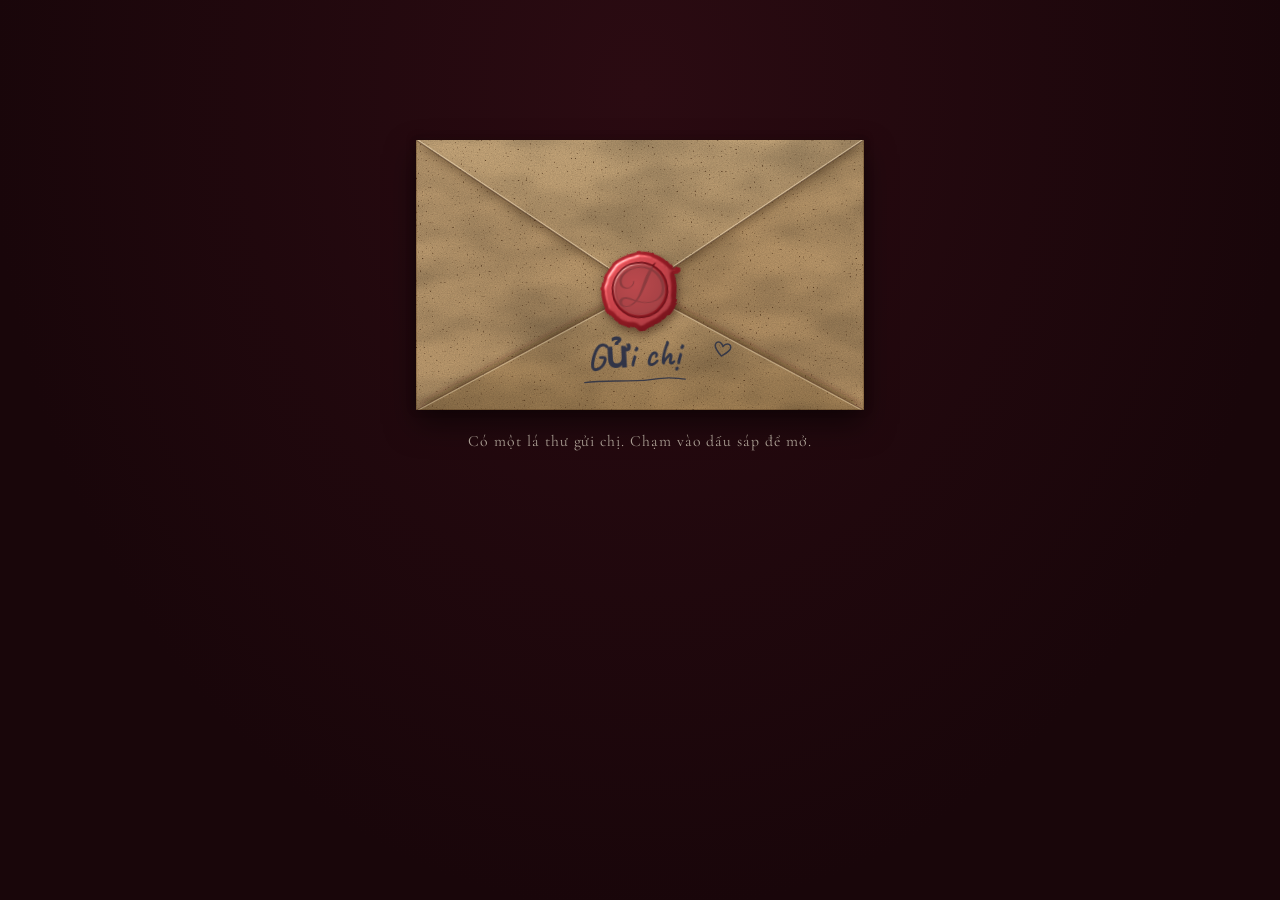
<file: index.html>
<!doctype html>
<html lang="vi">
<head>
  <meta charset="utf-8">
  <meta name="viewport" content="width=device-width, initial-scale=1, viewport-fit=cover">
  <title>Thiệp 20/10</title>
  <link rel="stylesheet" href="https://fonts.googleapis.com/css2?family=Cormorant+Garamond:ital,wght@0,400;0,500;0,600;1,400;1,500&family=Great+Vibes&family=Caveat:wght@500;600&display=swap">
  <link rel="stylesheet" href="style.css">
</head>
<body>
<svg width="0" height="0" style="position:absolute" aria-hidden="true">
  <defs>
    <filter id="paperFx" x="-6%" y="-4%" width="112%" height="108%" color-interpolation-filters="sRGB">
      <feTurbulence type="fractalNoise" baseFrequency="0.02" numOctaves="2" seed="5" result="warp"/>
      <feDisplacementMap in="SourceGraphic" in2="warp" scale="12" xChannelSelector="R" yChannelSelector="G" result="d1"/>
      <feTurbulence type="fractalNoise" baseFrequency="0.4" numOctaves="2" seed="11" result="fiber"/>
      <feDisplacementMap in="d1" in2="fiber" scale="3" xChannelSelector="G" yChannelSelector="R" result="shape"/>
      <feTurbulence type="fractalNoise" baseFrequency="0.22" numOctaves="3" seed="2" result="grain"/>
      <feDiffuseLighting in="grain" surfaceScale="0.9" diffuseConstant="1.18" lighting-color="#ffffff" result="light">
        <feDistantLight azimuth="55" elevation="60"/>
      </feDiffuseLighting>
      <feBlend in="shape" in2="light" mode="multiply" result="lit"/>
      <feComposite in="lit" in2="shape" operator="in"/>
    </filter>
    <filter id="rimFx" x="-6%" y="-4%" width="112%" height="108%" color-interpolation-filters="sRGB">
      <feTurbulence type="fractalNoise" baseFrequency="0.022" numOctaves="2" seed="17" result="warp"/>
      <feDisplacementMap in="SourceGraphic" in2="warp" scale="13" xChannelSelector="R" yChannelSelector="G" result="d1"/>
      <feTurbulence type="fractalNoise" baseFrequency="0.4" numOctaves="2" seed="3" result="fiber"/>
      <feDisplacementMap in="d1" in2="fiber" scale="4" xChannelSelector="G" yChannelSelector="R"/>
    </filter>

    <!-- kraft paper: fine grain + uneven blotchy tone + a few dark flecks -->
    <filter id="envGrain" x="0" y="0" width="100%" height="100%" color-interpolation-filters="sRGB">
      <feTurbulence type="fractalNoise" baseFrequency="0.9" numOctaves="2" seed="4" result="n"/>
      <feColorMatrix in="n" type="matrix" values="0.18 0 0 0 0.82  0.18 0 0 0 0.82  0.18 0 0 0 0.82  0 0 0 0 1" result="g"/>
      <feTurbulence type="fractalNoise" baseFrequency="0.012 0.02" numOctaves="3" seed="8" result="m"/>
      <feColorMatrix in="m" type="matrix" values="0.4 0 0 0 0.72  0.4 0 0 0 0.72  0.4 0 0 0 0.72  0 0 0 0 1" result="mot"/>
      <feTurbulence type="fractalNoise" baseFrequency="0.55" numOctaves="1" seed="21" result="s"/>
      <feColorMatrix in="s" type="matrix" values="0 0 0 0 0.28  0 0 0 0 0.17  0 0 0 0 0.08  5 0 0 0 -3.35" result="sp"/>
      <feBlend in="SourceGraphic" in2="g" mode="multiply" result="b1"/>
      <feBlend in="b1" in2="mot" mode="multiply" result="b2"/>
      <feMerge result="b3"><feMergeNode in="b2"/><feMergeNode in="sp"/></feMerge>
      <feComposite in="b3" in2="SourceAlpha" operator="in"/>
    </filter>
    <filter id="blur3" x="-10%" y="-10%" width="120%" height="120%"><feGaussianBlur stdDeviation="3.5"/></filter>

    <!-- ink: slightly uneven edge, like a pen on rough paper -->
    <filter id="inkFx" x="-5%" y="-10%" width="110%" height="120%">
      <feTurbulence type="fractalNoise" baseFrequency="0.05" numOctaves="2" seed="6" result="w"/>
      <feDisplacementMap in="SourceGraphic" in2="w" scale="1.8" xChannelSelector="R" yChannelSelector="G" result="d"/>
      <feGaussianBlur in="d" stdDeviation="0.25"/>
    </filter>

    <!-- red wax: lumpy edge, soft rounded highlights -->
    <filter id="waxFx" x="-10%" y="-10%" width="120%" height="120%" color-interpolation-filters="sRGB">
      <feTurbulence type="fractalNoise" baseFrequency="0.06" numOctaves="2" seed="9" result="w"/>
      <feDisplacementMap in="SourceGraphic" in2="w" scale="5" xChannelSelector="R" yChannelSelector="G" result="shape"/>
      <feGaussianBlur in="shape" stdDeviation="2.4" result="bl"/>
      <feSpecularLighting in="bl" surfaceScale="5" specularConstant="0.9" specularExponent="22" lighting-color="#ffd6cc" result="spec">
        <feDistantLight azimuth="235" elevation="48"/>
      </feSpecularLighting>
      <feComposite in="spec" in2="shape" operator="in" result="specIn"/>
      <feComposite in="shape" in2="specIn" operator="arithmetic" k1="0" k2="1" k3="0.9" k4="0"/>
    </filter>
    <filter id="pressFx" x="-5%" y="-5%" width="110%" height="110%" color-interpolation-filters="sRGB">
      <feGaussianBlur in="SourceAlpha" stdDeviation="1.1" result="b"/>
      <feSpecularLighting in="b" surfaceScale="3" specularConstant="0.8" specularExponent="16" lighting-color="#ffcfc4" result="s">
        <feDistantLight azimuth="235" elevation="45"/>
      </feSpecularLighting>
      <feComposite in="s" in2="SourceAlpha" operator="in" result="sIn"/>
      <feMerge><feMergeNode in="SourceGraphic"/><feMergeNode in="sIn"/></feMerge>
    </filter>

    <!-- tissue-like liner print inside the flap -->
    <pattern id="linerPat" width="9" height="9" patternUnits="userSpaceOnUse">
      <circle cx="2.2" cy="2.2" r="0.8" fill="#e8c9a0" fill-opacity="0.2"/>
      <circle cx="6.7" cy="6.7" r="0.8" fill="#e8c9a0" fill-opacity="0.2"/>
    </pattern>

    <symbol id="bloom" viewBox="0 0 20 20">
      <g fill="currentColor">
        <ellipse cx="10" cy="4.6" rx="2.6" ry="4.2"/>
        <ellipse cx="10" cy="4.6" rx="2.6" ry="4.2" transform="rotate(72 10 10)"/>
        <ellipse cx="10" cy="4.6" rx="2.6" ry="4.2" transform="rotate(144 10 10)"/>
        <ellipse cx="10" cy="4.6" rx="2.6" ry="4.2" transform="rotate(216 10 10)"/>
        <ellipse cx="10" cy="4.6" rx="2.6" ry="4.2" transform="rotate(288 10 10)"/>
      </g>
      <circle cx="10" cy="10" r="2" fill="#efe8d6"/>
    </symbol>
  </defs>
</svg>

<main class="stage" id="stage">
  <div class="pocket" id="pocket">
    <div class="env-back"></div>

    <div class="slot">
      <article class="card" id="card" aria-hidden="true">
        <div class="rim"></div>
        <div class="paper"></div>
        <div class="sheet">
          <h1 class="kicker">Gửi người đặc biệt</h1>
          <p class="eyebrow">CHÚC MỪNG NGÀY</p>
          <p class="big">PHỤ NỮ VIỆT NAM</p>
          <div class="divider" aria-hidden="true"><i></i></div>
          <p class="date-script">20 · 10</p>
          <p class="date-line">Thứ Ba, 20 tháng 10, 2026</p>
          <ul class="wishes">
            <li><svg aria-hidden="true"><use href="#bloom"/></svg><b>NỤ CƯỜI</b><span>Chúc chị luôn vui vẻ, cười thật nhiều</span></li>
            <li><svg aria-hidden="true"><use href="#bloom"/></svg><b>SỨC KHỎE</b><span>Chúc chị luôn khỏe, làm gì cũng thuận lợi</span></li>
            <li><svg aria-hidden="true"><use href="#bloom"/></svg><b>BÌNH YÊN</b><span>Chúc chị mọi việc suôn sẻ, bớt phải lo nghĩ</span></li>
          </ul>
          <p class="closing">Chúc chị có một ngày 20/10 thật vui và nhận được thật nhiều hoa.</p>
        </div>
      </article>
    </div>

    <svg class="front" viewBox="0 0 400 270" preserveAspectRatio="none" aria-hidden="true">
      <defs>
        <linearGradient id="frontL" x1="0" y1="0" x2="1" y2="1"><stop offset="0" stop-color="#c9a678"/><stop offset="1" stop-color="#bb9769"/></linearGradient>
        <linearGradient id="frontR" x1="1" y1="0" x2="0" y2="1"><stop offset="0" stop-color="#c5a273"/><stop offset="1" stop-color="#b58f61"/></linearGradient>
        <linearGradient id="frontB" x1="0" y1="0" x2="0" y2="1"><stop offset="0" stop-color="#c3a072"/><stop offset="1" stop-color="#ad895a"/></linearGradient>
      </defs>
      <g filter="url(#envGrain)">
        <polygon points="0,0 200,150 0,270" fill="url(#frontL)"/>
        <polygon points="400,0 200,150 400,270" fill="url(#frontR)"/>
        <!-- shadow the bottom flap throws on the side flaps -->
        <polygon points="0,266 200,146 400,266" fill="#3a2008" fill-opacity="0.42" filter="url(#blur3)"/>
        <polygon points="0,270 200,150 400,270" fill="url(#frontB)"/>
      </g>
      <polyline points="0,0 200,150 400,0" fill="none" stroke="rgba(70,40,12,0.22)" stroke-width="1"/>
      <polyline points="0,270 200,150 400,270" fill="none" stroke="rgba(70,40,12,0.3)" stroke-width="1"/>
      <polyline points="0,271.3 200,151.3 400,271.3" fill="none" stroke="rgba(255,238,205,0.38)" stroke-width="1"/>
      <rect x="0.5" y="0.5" width="399" height="269" fill="none" stroke="rgba(70,40,12,0.3)" stroke-width="1" vector-effect="non-scaling-stroke"/>
    </svg>

    <!-- hand-written address and a small doodle, in pen -->
    <div class="deco" aria-hidden="true">
      <div class="deco-to">
        <p>Gửi chị</p>
        <svg class="scribble" viewBox="0 0 120 10"><path d="M2 6.2 C 24 3 52 7.4 78 4.6 S 104 3.6 118 5.2" fill="none" stroke="currentColor" stroke-width="1.5" stroke-linecap="round"/></svg>
      </div>
      <svg class="heart" viewBox="0 0 16 15"><path d="M8.2 13.6 C 4 10.4 1.2 8 1.4 4.9 C 1.6 2.4 4.5 1.6 6.2 3.2 C 7 3.9 7.6 4.7 8 5.5 C 8.6 4.3 9.6 3.1 11.2 2.7 C 13.3 2.2 15 3.9 14.5 6.2 C 13.8 9 10.8 11.2 8.2 13.6 Z" fill="none" stroke="currentColor" stroke-width="1.3" stroke-linejoin="round" stroke-linecap="round"/></svg>
    </div>

    <svg class="flap" viewBox="0 0 400 150" preserveAspectRatio="none" aria-hidden="true">
      <defs>
        <linearGradient id="flapOut" x1="0" y1="0" x2="0" y2="1"><stop offset="0" stop-color="#cdac7e"/><stop offset="1" stop-color="#bf9c6e"/></linearGradient>
        <linearGradient id="flapIn" x1="0" y1="0" x2="0" y2="1"><stop offset="0" stop-color="#55161d"/><stop offset="1" stop-color="#6a1f27"/></linearGradient>
      </defs>
      <g filter="url(#envGrain)">
        <polygon class="face-out" points="0,0 400,0 200,150" fill="url(#flapOut)"/>
        <polygon class="face-in" points="0,0 400,0 200,150" fill="url(#flapIn)"/>
        <polygon class="face-in" points="0,0 400,0 200,150" fill="url(#linerPat)"/>
      </g>
      <polyline class="face-out" points="0,-1.3 200,148.7 400,-1.3" fill="none" stroke="rgba(255,238,205,0.5)" stroke-width="1"/>
      <polyline points="0,0 200,150 400,0" fill="none" stroke="rgba(70,40,12,0.3)" stroke-width="1"/>
    </svg>

    <button class="seal" id="seal" type="button" aria-label="Chạm vào dấu sáp để mở thư">
      <svg viewBox="0 0 100 100" aria-hidden="true">
        <defs>
          <radialGradient id="wax" cx="38%" cy="32%" r="78%">
            <stop offset="0" stop-color="#c2323a"/>
            <stop offset="0.55" stop-color="#9b1d26"/>
            <stop offset="1" stop-color="#6a1119"/>
          </radialGradient>
          <radialGradient id="waxIn" cx="42%" cy="38%" r="70%">
            <stop offset="0" stop-color="#a8222b"/>
            <stop offset="1" stop-color="#86171f"/>
          </radialGradient>
        </defs>
        <g filter="url(#waxFx)">
          <path d="M52 9 C66 8 80 15 87 28 C93 40 92 55 88 66 C83 79 72 88 58 90 C52 91 49 97 44 94 C41 91 42 89 38 89 C24 86 12 76 9 62 C6 49 9 36 17 25 C25 14 38 10 52 9 Z" fill="url(#wax)"/>
          <path d="M90 32 C93 30 97 32 96.500 36 C96 39 92 40 90 38 C88.500 36.500 88.500 33.500 90 32 Z" fill="#8c1a22"/>
        </g>
        <g filter="url(#pressFx)">
          <circle cx="50" cy="50" r="30" fill="url(#waxIn)" stroke="#6f121a" stroke-width="1.6"/>
          <circle cx="50" cy="50" r="26" fill="none" stroke="#6f121a" stroke-opacity="0.5" stroke-width="0.8"/>
          <text x="50" y="64" font-family="'Great Vibes', 'Snell Roundhand', cursive" font-size="50" text-anchor="middle" fill="#6c1018">D</text>
        </g>
      </svg>
    </button>
  </div>

  <p class="hint" id="hint">Có một lá thư gửi chị. Chạm vào dấu sáp để mở.</p>

  <section class="note" id="note" hidden aria-live="polite">
    <div class="rim"></div>
    <div class="paper"></div>
    <div class="inner">
      <h2>Vài lời của em</h2>
      <p>Em không giỏi viết lời hoa mỹ, chỉ muốn nói là em rất quý chị. Chúc chị một ngày thật vui nhé.</p>
    </div>
  </section>
</main>

<div class="petals" id="petals" aria-hidden="true"></div>

  <script src="script.js"></script>
</body>
</html>
</file>
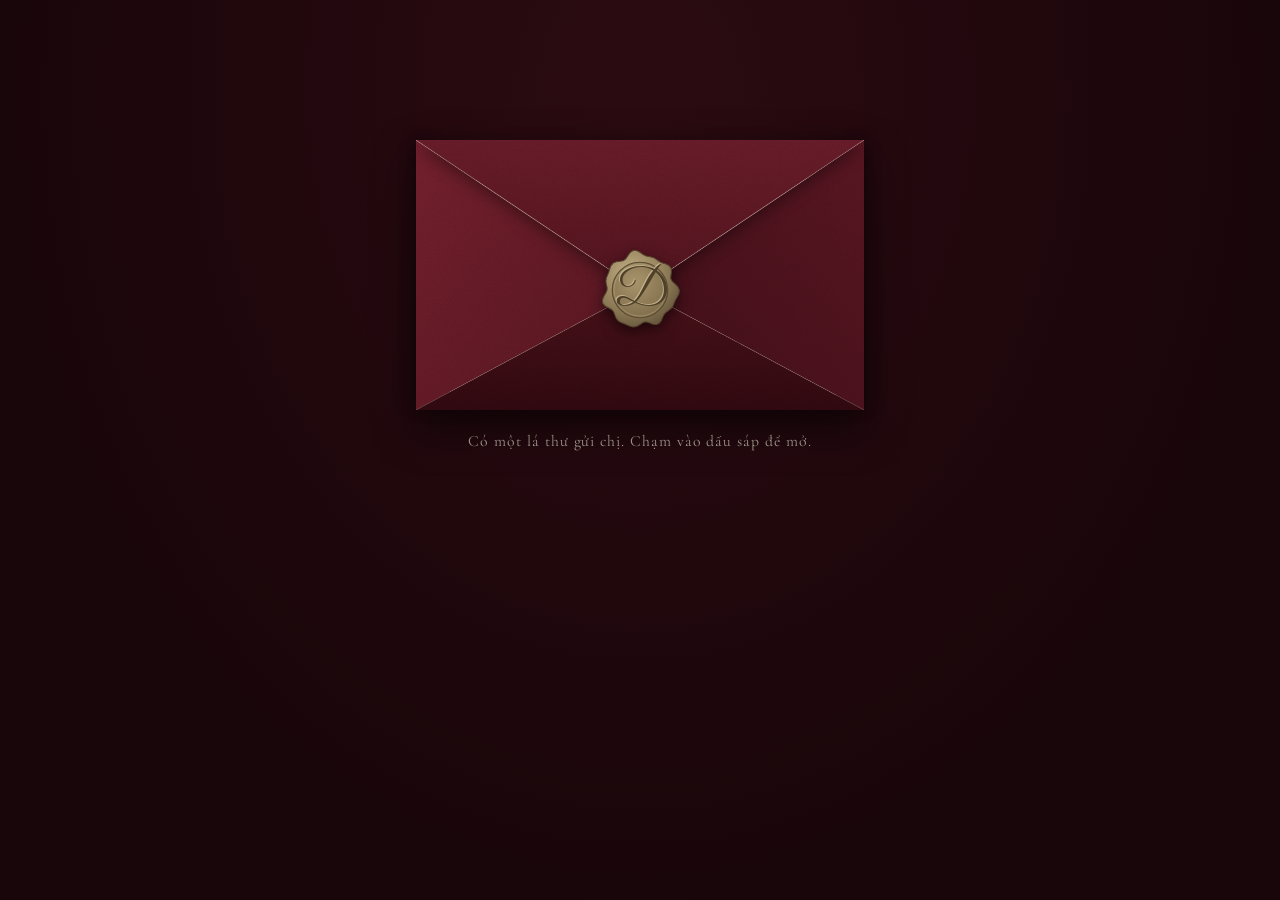
<file: Phụ nữ Việt Name/index.html>
<!doctype html>
<html lang="vi">
<head>
  <meta charset="utf-8">
  <meta name="viewport" content="width=device-width, initial-scale=1, viewport-fit=cover">
  <title>Thiệp 20/10</title>
  <link rel="stylesheet" href="https://fonts.googleapis.com/css2?family=Cormorant+Garamond:ital,wght@0,400;0,500;0,600;1,400;1,500&family=Great+Vibes&display=swap">
  <link rel="stylesheet" href="style.css">
</head>
<body>
<svg width="0" height="0" style="position:absolute" aria-hidden="true">
  <defs>
    <filter id="paperFx" x="-6%" y="-4%" width="112%" height="108%" color-interpolation-filters="sRGB">
      <feTurbulence type="fractalNoise" baseFrequency="0.02" numOctaves="2" seed="5" result="warp"/>
      <feDisplacementMap in="SourceGraphic" in2="warp" scale="12" xChannelSelector="R" yChannelSelector="G" result="d1"/>
      <feTurbulence type="fractalNoise" baseFrequency="0.4" numOctaves="2" seed="11" result="fiber"/>
      <feDisplacementMap in="d1" in2="fiber" scale="3" xChannelSelector="G" yChannelSelector="R" result="shape"/>
      <feTurbulence type="fractalNoise" baseFrequency="0.22" numOctaves="3" seed="2" result="grain"/>
      <feDiffuseLighting in="grain" surfaceScale="0.9" diffuseConstant="1.18" lighting-color="#ffffff" result="light">
        <feDistantLight azimuth="55" elevation="60"/>
      </feDiffuseLighting>
      <feBlend in="shape" in2="light" mode="multiply" result="lit"/>
      <feComposite in="lit" in2="shape" operator="in"/>
    </filter>
    <filter id="rimFx" x="-6%" y="-4%" width="112%" height="108%" color-interpolation-filters="sRGB">
      <feTurbulence type="fractalNoise" baseFrequency="0.022" numOctaves="2" seed="17" result="warp"/>
      <feDisplacementMap in="SourceGraphic" in2="warp" scale="13" xChannelSelector="R" yChannelSelector="G" result="d1"/>
      <feTurbulence type="fractalNoise" baseFrequency="0.4" numOctaves="2" seed="3" result="fiber"/>
      <feDisplacementMap in="d1" in2="fiber" scale="4" xChannelSelector="G" yChannelSelector="R"/>
    </filter>
    <filter id="envGrain" x="0" y="0" width="100%" height="100%" color-interpolation-filters="sRGB">
      <feTurbulence type="fractalNoise" baseFrequency="1.1" numOctaves="2" seed="4" result="n"/>
      <feColorMatrix in="n" type="matrix" values="0.14 0 0 0 0.86  0.14 0 0 0 0.86  0.14 0 0 0 0.86  0 0 0 0 1" result="g"/>
      <feBlend in="SourceGraphic" in2="g" mode="multiply" result="b"/>
      <feComposite in="b" in2="SourceAlpha" operator="in"/>
    </filter>
    <symbol id="bloom" viewBox="0 0 20 20">
      <g fill="currentColor">
        <ellipse cx="10" cy="4.6" rx="2.6" ry="4.2"/>
        <ellipse cx="10" cy="4.6" rx="2.6" ry="4.2" transform="rotate(72 10 10)"/>
        <ellipse cx="10" cy="4.6" rx="2.6" ry="4.2" transform="rotate(144 10 10)"/>
        <ellipse cx="10" cy="4.6" rx="2.6" ry="4.2" transform="rotate(216 10 10)"/>
        <ellipse cx="10" cy="4.6" rx="2.6" ry="4.2" transform="rotate(288 10 10)"/>
      </g>
      <circle cx="10" cy="10" r="2" fill="#efe8d6"/>
    </symbol>
  </defs>
</svg>

<main class="stage" id="stage">
  <div class="pocket" id="pocket">
    <div class="env-back"></div>

    <div class="slot">
      <article class="card" id="card" aria-hidden="true">
        <div class="rim"></div>
        <div class="paper"></div>
        <div class="sheet">
          <h1 class="kicker">Gửi người đặc biệt</h1>
          <p class="eyebrow">CHÚC MỪNG NGÀY</p>
          <p class="big">PHỤ NỮ VIỆT NAM</p>
          <div class="divider" aria-hidden="true"><i></i></div>
          <p class="date-script">20 · 10</p>
          <p class="date-line">Thứ Ba, 20 tháng 10, 2026</p>
          <ul class="wishes">
            <li><svg aria-hidden="true"><use href="#bloom"/></svg><b>NỤ CƯỜI</b><span>Chúc chị luôn vui vẻ, cười thật nhiều</span></li>
            <li><svg aria-hidden="true"><use href="#bloom"/></svg><b>SỨC KHỎE</b><span>Chúc chị luôn khỏe, làm gì cũng thuận lợi</span></li>
            <li><svg aria-hidden="true"><use href="#bloom"/></svg><b>BÌNH YÊN</b><span>Chúc chị mọi việc suôn sẻ, bớt phải lo nghĩ</span></li>
          </ul>
          <p class="closing">Chúc chị có một ngày 20/10 thật vui và nhận được thật nhiều hoa.</p>
        </div>
      </article>
    </div>

    <svg class="front" viewBox="0 0 400 270" preserveAspectRatio="none" aria-hidden="true">
      <defs>
        <linearGradient id="frontL" x1="0" y1="0" x2="1" y2="1"><stop offset="0" stop-color="#7a2230"/><stop offset="1" stop-color="#5a1722"/></linearGradient>
        <linearGradient id="frontR" x1="1" y1="0" x2="0" y2="1"><stop offset="0" stop-color="#5e1824"/><stop offset="1" stop-color="#430f19"/></linearGradient>
        <linearGradient id="frontB" x1="0" y1="0" x2="0" y2="1"><stop offset="0" stop-color="#4d121b"/><stop offset="1" stop-color="#340a11"/></linearGradient>
      </defs>
      <g filter="url(#envGrain)">
        <polygon points="0,0 200,150 0,270" fill="url(#frontL)"/>
        <polygon points="400,0 200,150 400,270" fill="url(#frontR)"/>
        <polygon points="0,270 200,150 400,270" fill="url(#frontB)"/>
      </g>
      <polyline points="0,0 200,150 400,0" fill="none" stroke="rgba(255,190,170,0.13)" stroke-width="1"/>
      <polyline points="0,270 200,150 400,270" fill="none" stroke="rgba(255,190,170,0.08)" stroke-width="1"/>
    </svg>

    <svg class="flap" viewBox="0 0 400 150" preserveAspectRatio="none" aria-hidden="true">
      <defs>
        <linearGradient id="flapOut" x1="0" y1="0" x2="0" y2="1"><stop offset="0" stop-color="#6e1e2c"/><stop offset="1" stop-color="#561520"/></linearGradient>
        <linearGradient id="flapIn" x1="0" y1="0" x2="0" y2="1"><stop offset="0" stop-color="#2a080d"/><stop offset="1" stop-color="#43101a"/></linearGradient>
      </defs>
      <g filter="url(#envGrain)">
        <polygon class="face-out" points="0,0 400,0 200,150" fill="url(#flapOut)"/>
        <polygon class="face-in" points="0,0 400,0 200,150" fill="url(#flapIn)"/>
      </g>
      <polyline points="0,0 200,150 400,0" fill="none" stroke="rgba(255,190,170,0.14)" stroke-width="1"/>
    </svg>

    <button class="seal" id="seal" type="button" aria-label="Chạm vào dấu sáp để mở thư">
      <svg viewBox="0 0 100 100" aria-hidden="true">
        <defs>
          <radialGradient id="bronze" cx="36%" cy="30%" r="80%">
            <stop offset="0" stop-color="#bfab83"/>
            <stop offset="0.55" stop-color="#93805a"/>
            <stop offset="1" stop-color="#5f4f37"/>
          </radialGradient>
          <radialGradient id="bronzeIn" cx="42%" cy="36%" r="75%">
            <stop offset="0" stop-color="#a8946b"/>
            <stop offset="1" stop-color="#7a6847"/>
          </radialGradient>
        </defs>
        <path d="M96.8 50.0 L96.4 54.1 L94.5 57.9 L92.5 61.4 L90.9 64.9 L89.4 68.4 L87.3 71.6 L84.5 74.1 L81.3 76.3 L78.8 78.8 L77.1 82.2 L75.4 86.3 L72.9 89.7 L69.2 91.2 L64.7 90.4 L60.4 88.7 L56.7 87.8 L53.4 88.8 L50.0 91.1 L46.2 93.3 L42.2 94.1 L38.4 93.2 L34.8 91.7 L31.3 90.2 L27.6 88.8 L24.2 86.8 L21.7 83.8 L20.1 79.9 L18.7 76.2 L16.5 73.5 L12.9 71.4 L8.8 69.2 L5.8 66.1 L5.2 62.0 L6.9 57.6 L9.3 53.6 L10.8 50.0 L10.8 46.6 L9.8 42.9 L9.4 39.1 L10.0 35.5 L11.5 32.0 L12.9 28.6 L14.0 24.8 L15.5 21.0 L18.0 18.0 L21.8 16.4 L26.1 15.9 L29.9 15.2 L32.8 13.2 L35.3 9.6 L38.1 5.6 L41.7 3.1 L45.9 3.1 L50.0 5.1 L53.7 7.7 L57.2 9.4 L60.7 10.2 L64.2 10.9 L67.6 12.3 L70.6 14.3 L73.5 16.4 L77.0 17.9 L80.9 19.1 L84.6 21.0 L87.0 24.1 L87.4 28.4 L86.8 32.9 L86.6 36.7 L88.3 39.7 L91.6 42.7 L95.0 46.1 Z"
              fill="url(#bronze)" stroke="#54442e" stroke-width="1.2" stroke-linejoin="round"/>
        <circle cx="50" cy="50" r="33" fill="url(#bronzeIn)" stroke="#5b4b33" stroke-width="1.4"/>
        <circle cx="50" cy="50" r="31" fill="none" stroke="#cdb98e" stroke-opacity="0.45" stroke-width="1"/>
        <g class="monogram" font-family="'Great Vibes', 'Snell Roundhand', cursive" font-size="58" text-anchor="middle">
          <text x="49.2" y="65.2" fill="#e0cfa6" fill-opacity="0.6">D</text>
          <text x="50.4" y="66.4" fill="#4f4029">D</text>
        </g>
      </svg>
    </button>
  </div>

  <p class="hint" id="hint">Có một lá thư gửi chị. Chạm vào dấu sáp để mở.</p>

  <section class="note" id="note" hidden aria-live="polite">
    <div class="rim"></div>
    <div class="paper"></div>
    <div class="inner">
      <h2>Vài lời của em</h2>
      <p>Em không giỏi viết lời hoa mỹ, chỉ muốn nói là em rất quý chị. Chúc chị một ngày thật vui nhé.</p>
    </div>
  </section>
</main>

<div class="petals" id="petals" aria-hidden="true"></div>

  <script src="script.js"></script>
</body>
</html>
</file>
<file: style.css>
/* Layout: a kraft-paper envelope on a near-black ground, closed with a red wax seal and addressed by hand. Tapping the seal lifts the flap, a deckled handmade card slides out and the envelope fades away. */
  :root {
    --night: #19060a;
    --night-hi: #2b0b12;
    --wine: #5c1823;
    --paper: #f1ebd9;
    --rim: #faf6ec;
    --ink: #3a0e18;
    --bronze-hi: #cdb98e;
    --pen: #232b45;
    --env-h: 270px;
    --tuck: 60px;
    --card-h: 640px;
    --script: "Great Vibes", "Dancing Script", cursive;
    --serif: "Cormorant Garamond", Georgia, "Times New Roman", serif;
    --ease: cubic-bezier(0.3, 0.7, 0.2, 1);
    color-scheme: dark;
  }
  * { box-sizing: border-box; }
  html, body { min-height: 100%; }
  body {
    margin: 0;
    background: var(--night) radial-gradient(ellipse at 50% 10%, var(--night-hi) 0%, var(--night) 72%);
    color: var(--paper);
    font-family: var(--serif);
    padding-block: 32px 48px;
    padding-left: max(16px, env(safe-area-inset-left, 0px));
    padding-right: max(16px, env(safe-area-inset-right, 0px));
    overflow-x: hidden;
  }
  .stage {
    width: 100%; max-width: 420px; margin: clamp(8px, 12vh, 110px) auto 0;
    display: flex; flex-direction: column; gap: 22px;
    transition: margin-top 1.1s var(--ease) 0.5s;
  }
  .stage.open { margin-top: 0; }

  /* the envelope and the card share one box that grows when the card comes out */
  .pocket { position: relative; height: var(--env-h); transition: height 1.1s var(--ease) 0.55s; }
  .pocket.open { height: calc(var(--card-h) + var(--env-h) - var(--tuck)); }

  .env-back {
    position: absolute; z-index: 0; left: -14px; right: -14px; bottom: 0; height: var(--env-h);
    /* the red tissue liner you see inside once the flap is open */
    background: radial-gradient(circle, rgba(232, 201, 160, 0.16) 0.8px, transparent 1.3px) 0 0 / 9px 9px,
                linear-gradient(180deg, #3d1015 0%, #6a1f27 100%);
    border-radius: 2px;
    box-shadow: 0 14px 30px rgba(0, 0, 0, 0.5);
  }

  .slot {
    position: absolute; z-index: 1; left: -40px; right: -40px; bottom: 0;
    height: calc(var(--card-h) + 260px); padding: 0 40px; overflow: hidden;
    display: flex; flex-direction: column; justify-content: flex-end; pointer-events: none;
  }
  .card {
    position: relative; flex: none; will-change: transform;
    filter: drop-shadow(0 8px 14px rgba(0, 0, 0, 0.5));
    transform: translateY(calc(var(--card-h) * 0.95 - var(--env-h) + 44px)) scale(0.9);
    transition: transform 1.1s var(--ease) 0.55s;
  }
  .pocket:not(.open) .card { visibility: hidden; }
  .pocket.open .card { transform: translateY(calc(var(--tuck) - var(--env-h))) scale(1); pointer-events: auto; cursor: pointer; }

  /* handmade paper: a pale deckled rim under a cream, grainy sheet */
  .rim, .paper { position: absolute; }
  .rim { inset: -4px; background: var(--rim); filter: url(#rimFx); }
  .paper { inset: 0; background: var(--paper); filter: url(#paperFx); }

  .sheet {
    position: relative; padding: 44px 30px 46px; color: var(--ink); text-align: center;
    display: flex; flex-direction: column; align-items: center; gap: 14px;
  }
  .kicker { font-family: var(--script); font-weight: 400; font-size: clamp(2.5rem, 11.5vw, 3.3rem); line-height: 1.05; margin: 0; }
  .eyebrow { font-size: 0.95rem; letter-spacing: 0.2em; font-weight: 600; margin: 6px 0 0; }
  .big { font-weight: 600; font-size: clamp(1.7rem, 8vw, 2.25rem); letter-spacing: 0.08em; line-height: 1.12; margin: 0; text-wrap: balance; }
  .divider { display: flex; align-items: center; gap: 10px; width: 78%; color: var(--ink); }
  .divider::before, .divider::after { content: ""; flex: 1; height: 1px; background: currentColor; opacity: 0.5; }
  .divider i { width: 7px; height: 7px; background: currentColor; transform: rotate(45deg); display: block; }
  .date-script { font-family: var(--script); font-size: clamp(2.2rem, 10vw, 2.9rem); line-height: 1; margin: 0; }
  .date-line { font-size: 1.2rem; font-weight: 600; letter-spacing: 0.03em; margin: -6px 0 0; }
  .wishes { display: flex; flex-direction: column; gap: 14px; width: 100%; margin: 4px 0 0; padding: 0; list-style: none; }
  .wishes li { display: flex; flex-direction: column; align-items: center; gap: 2px; }
  .wishes svg { width: 16px; height: 16px; color: #8a3040; }
  .wishes b { font-weight: 600; font-size: 0.98rem; letter-spacing: 0.2em; }
  .wishes span { font-size: 1.22rem; font-weight: 500; line-height: 1.3; text-wrap: balance; }
  .closing { font-weight: 500; font-size: 1.28rem; line-height: 1.35; max-width: 17em; margin: 4px 0 0; text-wrap: balance; }

  /* once the card is out, the envelope fades away and only the card stays */
  .env-back, .front, .deco, .flap { transition: opacity 0.6s ease, transform 0.6s ease; }
  .pocket.leaving .env-back, .pocket.leaving .front, .pocket.leaving .deco, .pocket.leaving .flap { opacity: 0; }
  .pocket.leaving .env-back, .pocket.leaving .front, .pocket.leaving .deco { transform: translateY(36px); }
  .pocket.done { height: auto; transition: none; }
  .pocket.done .slot { position: static; height: auto; padding: 0; overflow: visible; }
  .pocket.done .card { transform: none; transition: none; }
  .pocket.done .env-back, .pocket.done .front, .pocket.done .deco, .pocket.done .flap, .pocket.done .seal { display: none; }

  .front {
    position: absolute; z-index: 2; left: -14px; bottom: 0; width: calc(100% + 28px); height: var(--env-h);
    display: block; pointer-events: none; filter: drop-shadow(0 -2px 5px rgba(0, 0, 0, 0.3));
  }
  /* pen on kraft paper: a hand-written line, an uneven underline and a small doodle */
  .deco {
    position: absolute; z-index: 2; left: -14px; bottom: 0; width: calc(100% + 28px); height: var(--env-h);
    pointer-events: none; color: var(--pen);
  }
  .deco-to { position: absolute; left: 0; right: 0; bottom: 26px; text-align: center; transform: translateX(-6px) rotate(-3deg); }
  .deco-to p {
    margin: 0; font-family: "Caveat", "Segoe Script", cursive; font-weight: 600;
    font-size: clamp(1.9rem, 8vw, 2.3rem); line-height: 1; color: var(--pen);
    opacity: 0.88; mix-blend-mode: multiply; filter: url(#inkFx);
  }
  .scribble { display: block; width: 104px; height: auto; margin: 2px auto 0; opacity: 0.8; mix-blend-mode: multiply; transform: rotate(1.5deg); }
  .heart { position: absolute; right: calc(50% - 92px); bottom: 52px; width: 19px; height: auto; opacity: 0.8; mix-blend-mode: multiply; transform: rotate(11deg); }

  .flap {
    position: absolute; z-index: 3; left: -14px; bottom: calc(var(--env-h) - 150px); width: calc(100% + 28px); height: 150px;
    display: block; transform-origin: 50% 0; pointer-events: none; will-change: transform;
    filter: drop-shadow(0 4px 5px rgba(40, 20, 5, 0.38));
  }
  .flap .face-in { opacity: 0; transition: opacity 0.2s linear 0.35s; }
  .flap .face-out { transition: opacity 0.2s linear 0.35s; }
  .pocket.open .flap { animation: flap-open 0.8s ease-in-out forwards; }
  .pocket.open .flap .face-in { opacity: 1; }
  .pocket.open .flap .face-out { opacity: 0; }

  .seal {
    position: absolute; z-index: 4; left: 50%; bottom: 74px; width: 92px; height: 92px; margin-left: -46px;
    border: 0; padding: 0; background: transparent; cursor: pointer; border-radius: 50%;
    filter: drop-shadow(1px 4px 4px rgba(40, 15, 5, 0.5));
    transform: rotate(-8deg);
    transition: transform 0.25s ease;
  }
  .seal svg { width: 100%; height: 100%; display: block; }
  .seal:hover { transform: rotate(-4deg) scale(1.03); }
  .seal:focus-visible { outline: 3px solid var(--bronze-hi); outline-offset: 4px; }
  .pocket.open .seal { pointer-events: none; animation: seal-away 0.5s ease forwards; }

  .hint { text-align: center; font-size: 0.98rem; letter-spacing: 0.06em; color: rgba(239, 232, 214, 0.72); margin: 0; }

  .note { position: relative; color: var(--ink); text-align: center; animation: rise 0.7s ease both; filter: drop-shadow(0 8px 14px rgba(0, 0, 0, 0.5)); }
  .note[hidden] { display: none !important; }
  .note .inner { position: relative; padding: 30px 28px 32px; }
  .note h2 { font-family: var(--script); font-weight: 400; font-size: 2.2rem; line-height: 1.1; margin: 0 0 8px; }
  .note p { margin: 0; font-size: 1.25rem; font-weight: 500; line-height: 1.45; text-wrap: balance; }

  .petals { position: fixed; inset: 0; pointer-events: none; overflow: hidden; z-index: 20; }
  .petal {
    position: absolute; top: -24px; width: 14px; height: 18px; border-radius: 80% 0 80% 0;
    background: linear-gradient(135deg, #a8404f, #6b1c28); opacity: 0.9;
    animation: fall var(--dur) linear var(--delay) forwards;
  }

  @keyframes flap-open {
    0% { transform: perspective(1100px) rotateX(0deg); z-index: 3; }
    49% { z-index: 3; }
    50% { z-index: 0; }
    100% { transform: perspective(1100px) rotateX(180deg); z-index: 0; }
  }
  @keyframes seal-away {
    0% { transform: scale(1); opacity: 1; }
    35% { transform: scale(1.18) translateY(-4px); opacity: 1; }
    100% { transform: scale(0.5) translateY(-30px); opacity: 0; }
  }
  @keyframes rise { from { opacity: 0; transform: translateY(14px); } to { opacity: 1; transform: none; } }
  @keyframes fall {
    0% { transform: translate3d(0, 0, 0) rotate(0deg); opacity: 0.95; }
    100% { transform: translate3d(var(--drift), 108vh, 0) rotate(var(--spin)); opacity: 0.85; }
  }
  @media (prefers-reduced-motion: reduce) {
    .stage, .pocket, .card, .seal, .env-back, .front, .deco, .flap, .flap .face-in, .flap .face-out { transition: none; }
    .pocket.open .flap, .pocket.open .seal, .note { animation-duration: 0.01s; }
  }
</file>
<file: Phụ nữ Việt Name/style.css>
/* Layout: a matte burgundy envelope on a near-black ground, closed with a bronze heart seal. Tapping the seal lifts the flap, a deckled handmade card slides out and the envelope fades away. */
  :root {
    --night: #19060a;
    --night-hi: #2b0b12;
    --wine: #5c1823;
    --paper: #f1ebd9;
    --rim: #faf6ec;
    --ink: #5a1a28;
    --bronze-hi: #cdb98e;
    --env-h: 270px;
    --tuck: 60px;
    --card-h: 640px;
    --script: "Great Vibes", "Dancing Script", cursive;
    --serif: "Cormorant Garamond", Georgia, "Times New Roman", serif;
    --ease: cubic-bezier(0.3, 0.7, 0.2, 1);
    color-scheme: dark;
  }
  * { box-sizing: border-box; }
  html, body { min-height: 100%; }
  body {
    margin: 0;
    background: var(--night) radial-gradient(ellipse at 50% 10%, var(--night-hi) 0%, var(--night) 72%);
    color: var(--paper);
    font-family: var(--serif);
    padding-block: 32px 48px;
    padding-left: max(16px, env(safe-area-inset-left, 0px));
    padding-right: max(16px, env(safe-area-inset-right, 0px));
    overflow-x: hidden;
  }
  .stage {
    width: 100%; max-width: 420px; margin: clamp(8px, 12vh, 110px) auto 0;
    display: flex; flex-direction: column; gap: 22px;
    transition: margin-top 1.1s var(--ease) 0.5s;
  }
  .stage.open { margin-top: 0; }

  /* the envelope and the card share one box that grows when the card comes out */
  .pocket { position: relative; height: var(--env-h); transition: height 1.1s var(--ease) 0.55s; }
  .pocket.open { height: calc(var(--card-h) + var(--env-h) - var(--tuck)); }

  .env-back {
    position: absolute; z-index: 0; left: -14px; right: -14px; bottom: 0; height: var(--env-h);
    background: linear-gradient(180deg, #230709 0%, #3a0d15 100%); border-radius: 3px;
    box-shadow: 0 18px 40px rgba(0, 0, 0, 0.55);
  }

  .slot {
    position: absolute; z-index: 1; left: -40px; right: -40px; bottom: 0;
    height: calc(var(--card-h) + 260px); padding: 0 40px; overflow: hidden;
    display: flex; flex-direction: column; justify-content: flex-end; pointer-events: none;
  }
  .card {
    position: relative; flex: none; will-change: transform;
    filter: drop-shadow(0 8px 14px rgba(0, 0, 0, 0.5));
    transform: translateY(calc(var(--card-h) * 0.95 - var(--env-h) + 44px)) scale(0.9);
    transition: transform 1.1s var(--ease) 0.55s;
  }
  .pocket.open .card { transform: translateY(calc(var(--tuck) - var(--env-h))) scale(1); pointer-events: auto; cursor: pointer; }

  /* handmade paper: a pale deckled rim under a cream, grainy sheet */
  .rim, .paper { position: absolute; }
  .rim { inset: -4px; background: var(--rim); filter: url(#rimFx); }
  .paper { inset: 0; background: var(--paper); filter: url(#paperFx); }

  .sheet {
    position: relative; padding: 44px 30px 46px; color: var(--ink); text-align: center;
    display: flex; flex-direction: column; align-items: center; gap: 14px;
  }
  .kicker { font-family: var(--script); font-weight: 400; font-size: clamp(2.5rem, 11.5vw, 3.3rem); line-height: 1.05; margin: 0; }
  .eyebrow { font-size: 0.8rem; letter-spacing: 0.26em; font-weight: 500; margin: 6px 0 0; }
  .big { font-weight: 500; font-size: clamp(1.6rem, 7.6vw, 2.15rem); letter-spacing: 0.12em; line-height: 1.12; margin: 0; text-wrap: balance; }
  .divider { display: flex; align-items: center; gap: 10px; width: 78%; color: var(--ink); }
  .divider::before, .divider::after { content: ""; flex: 1; height: 1px; background: currentColor; opacity: 0.5; }
  .divider i { width: 7px; height: 7px; background: currentColor; transform: rotate(45deg); display: block; }
  .date-script { font-family: var(--script); font-size: clamp(2.2rem, 10vw, 2.9rem); line-height: 1; margin: 0; }
  .date-line { font-size: 1.05rem; letter-spacing: 0.04em; margin: -6px 0 0; }
  .wishes { display: flex; flex-direction: column; gap: 14px; width: 100%; margin: 4px 0 0; padding: 0; list-style: none; }
  .wishes li { display: flex; flex-direction: column; align-items: center; gap: 2px; }
  .wishes svg { width: 16px; height: 16px; color: #8a3040; }
  .wishes b { font-weight: 500; font-size: 0.82rem; letter-spacing: 0.3em; }
  .wishes span { font-size: 1.02rem; font-style: italic; text-wrap: balance; }
  .closing { font-style: italic; font-size: 1.08rem; line-height: 1.35; max-width: 17em; margin: 4px 0 0; text-wrap: balance; }

  /* once the card is out, the envelope fades away and only the card stays */
  .env-back, .front, .flap { transition: opacity 0.6s ease, transform 0.6s ease; }
  .pocket.leaving .env-back, .pocket.leaving .front, .pocket.leaving .flap { opacity: 0; }
  .pocket.leaving .env-back, .pocket.leaving .front { transform: translateY(36px); }
  .pocket.done { height: auto; transition: none; }
  .pocket.done .slot { position: static; height: auto; padding: 0; overflow: visible; }
  .pocket.done .card { transform: none; transition: none; }
  .pocket.done .env-back, .pocket.done .front, .pocket.done .flap, .pocket.done .seal { display: none; }

  .front {
    position: absolute; z-index: 2; left: -14px; bottom: 0; width: calc(100% + 28px); height: var(--env-h);
    display: block; pointer-events: none; filter: drop-shadow(0 -3px 8px rgba(0, 0, 0, 0.4));
  }
  .flap {
    position: absolute; z-index: 3; left: -14px; bottom: calc(var(--env-h) - 150px); width: calc(100% + 28px); height: 150px;
    display: block; transform-origin: 50% 0; pointer-events: none; will-change: transform;
    filter: drop-shadow(0 5px 8px rgba(0, 0, 0, 0.4));
  }
  .flap .face-in { opacity: 0; transition: opacity 0.2s linear 0.35s; }
  .flap .face-out { transition: opacity 0.2s linear 0.35s; }
  .pocket.open .flap { animation: flap-open 0.8s ease-in-out forwards; }
  .pocket.open .flap .face-in { opacity: 1; }
  .pocket.open .flap .face-out { opacity: 0; }

  .seal {
    position: absolute; z-index: 4; left: 50%; bottom: 78px; width: 84px; height: 84px; margin-left: -42px;
    border: 0; padding: 0; background: transparent; cursor: pointer; border-radius: 50%;
    filter: drop-shadow(0 5px 7px rgba(0, 0, 0, 0.55));
    transition: transform 0.25s ease;
  }
  .seal svg { width: 100%; height: 100%; display: block; }
  .seal:hover { transform: scale(1.05) rotate(-3deg); }
  .seal:focus-visible { outline: 3px solid var(--bronze-hi); outline-offset: 4px; }
  .seal::after {
    content: ""; position: absolute; inset: 4px; border-radius: 50%;
    box-shadow: 0 0 0 0 rgba(205, 185, 142, 0.5); animation: pulse 2.4s ease-out infinite;
  }
  .pocket.open .seal { pointer-events: none; animation: seal-away 0.5s ease forwards; }
  .pocket.open .seal::after { animation: none; }

  .hint { text-align: center; font-size: 0.98rem; letter-spacing: 0.06em; color: rgba(239, 232, 214, 0.72); margin: 0; }

  .note { position: relative; color: var(--ink); text-align: center; animation: rise 0.7s ease both; filter: drop-shadow(0 8px 14px rgba(0, 0, 0, 0.5)); }
  .note[hidden] { display: none !important; }
  .note .inner { position: relative; padding: 30px 28px 32px; }
  .note h2 { font-family: var(--script); font-weight: 400; font-size: 2.2rem; line-height: 1.1; margin: 0 0 8px; }
  .note p { margin: 0; font-size: 1.12rem; line-height: 1.45; text-wrap: balance; }

  .petals { position: fixed; inset: 0; pointer-events: none; overflow: hidden; z-index: 20; }
  .petal {
    position: absolute; top: -24px; width: 14px; height: 18px; border-radius: 80% 0 80% 0;
    background: linear-gradient(135deg, #a8404f, #6b1c28); opacity: 0.9;
    animation: fall var(--dur) linear var(--delay) forwards;
  }

  @keyframes flap-open {
    0% { transform: perspective(1100px) rotateX(0deg); z-index: 3; }
    49% { z-index: 3; }
    50% { z-index: 0; }
    100% { transform: perspective(1100px) rotateX(180deg); z-index: 0; }
  }
  @keyframes seal-away {
    0% { transform: scale(1); opacity: 1; }
    35% { transform: scale(1.18) translateY(-4px); opacity: 1; }
    100% { transform: scale(0.5) translateY(-30px); opacity: 0; }
  }
  @keyframes pulse { 0% { box-shadow: 0 0 0 0 rgba(205, 185, 142, 0.5); } 70%, 100% { box-shadow: 0 0 0 20px rgba(205, 185, 142, 0); } }
  @keyframes rise { from { opacity: 0; transform: translateY(14px); } to { opacity: 1; transform: none; } }
  @keyframes fall {
    0% { transform: translate3d(0, 0, 0) rotate(0deg); opacity: 0.95; }
    100% { transform: translate3d(var(--drift), 108vh, 0) rotate(var(--spin)); opacity: 0.85; }
  }
  @media (prefers-reduced-motion: reduce) {
    .stage, .pocket, .card, .seal, .env-back, .front, .flap, .flap .face-in, .flap .face-out { transition: none; }
    .pocket.open .flap, .pocket.open .seal, .note { animation-duration: 0.01s; }
    .seal::after { animation: none; }
  }
</file>
